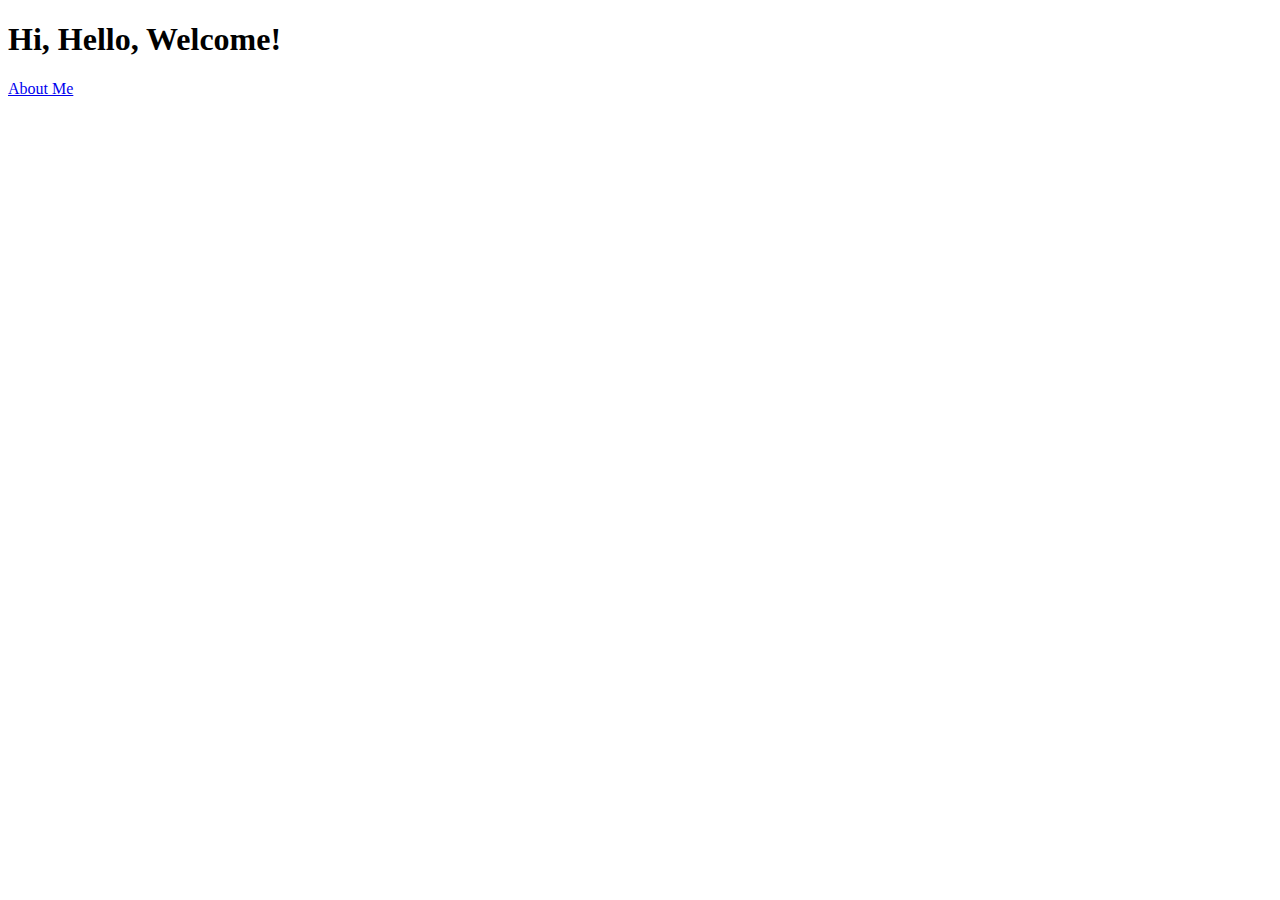
<file: index.html>
<!DOCTYPE html>
<head>
    <title>Challenge</title>
  <link rel="stylesheet" href="styles.css">
</head>
<body>
  <h1>Hi, Hello, Welcome!</h1>
 <a href="./about.html">About Me</a>
  <script>
    alert ("hey there"); 
  </script>
</body>
</file>
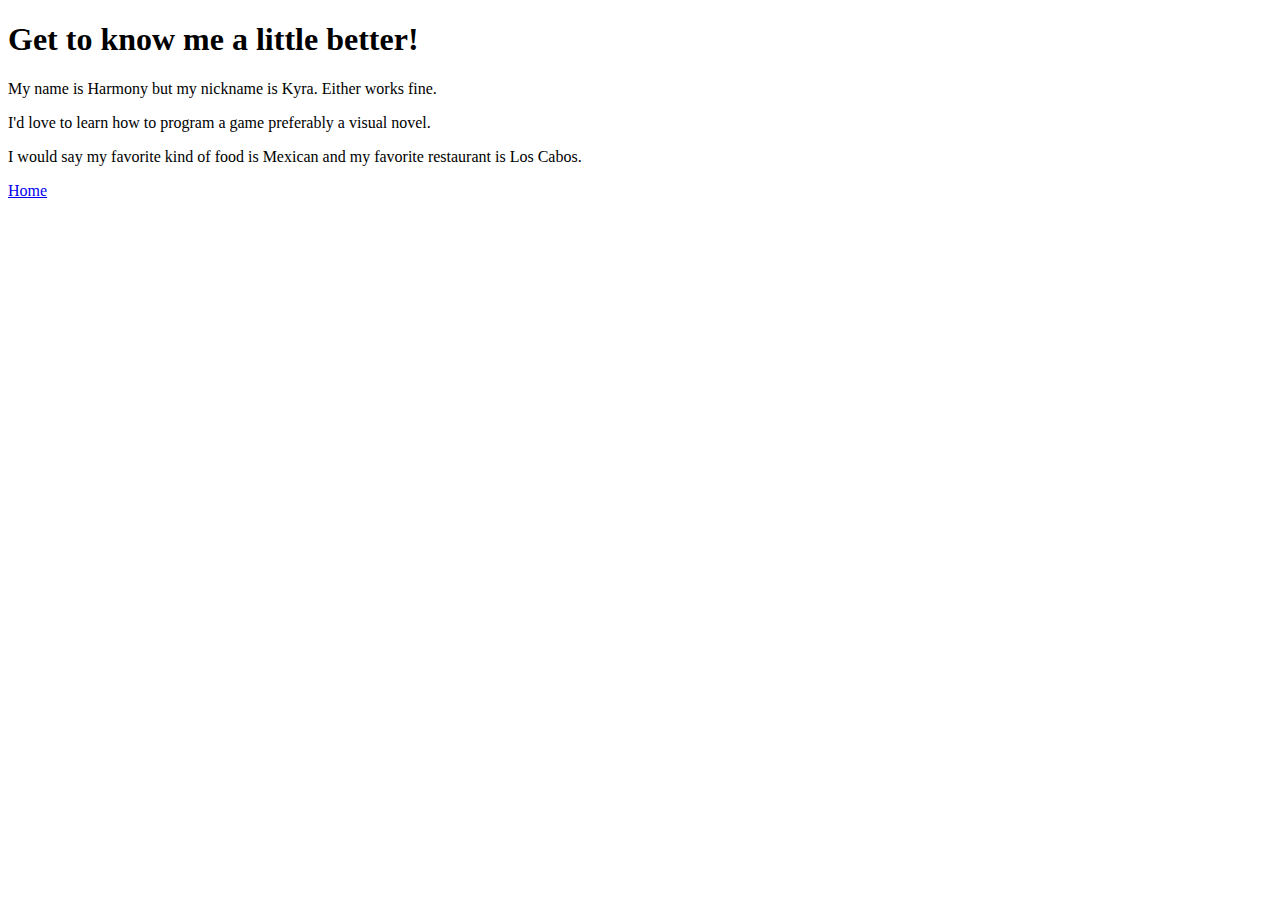
<file: about.html>
<!DOCTYPE html>
<head>
  <title>About Me</title>
</head>
<body>
  <h1>Get to know me a little better!</h1>
  <p>My name is Harmony but my nickname is Kyra. Either works fine.</p>
  <p>I'd love to learn how to program a game preferably a visual novel.</p>
  <p>I would say my favorite kind of food is Mexican and my favorite restaurant is Los Cabos.</p>
  <a href="index.html">Home</a>
</body>
</file>
<file: styles.css>
a {
  color: "Peachpuff"
}
</file>
